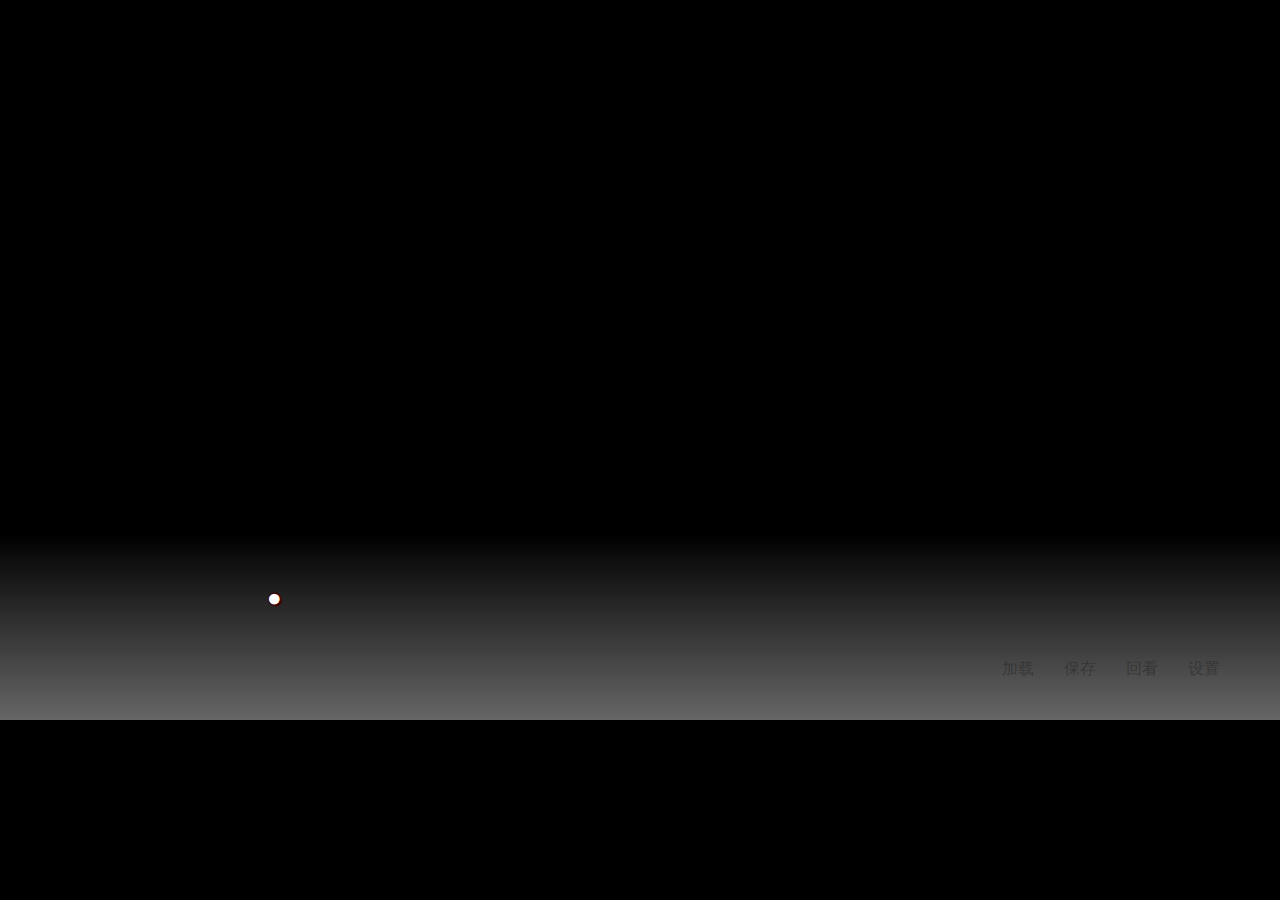
<file: index.html>
<!DOCTYPE html>
<html lang="zh">

<head>
    <meta charset="UTF-8">
    <meta http-equiv="X-UA-Compatible" content="IE=edge">
    <meta name="viewport" content="width=device-width, initial-scale=1.0">
    <title>Stage</title>
</head>

<body>
    
</body>

<script>
    window.location.href = "./in-game.html"
</script>

</html>
</file>
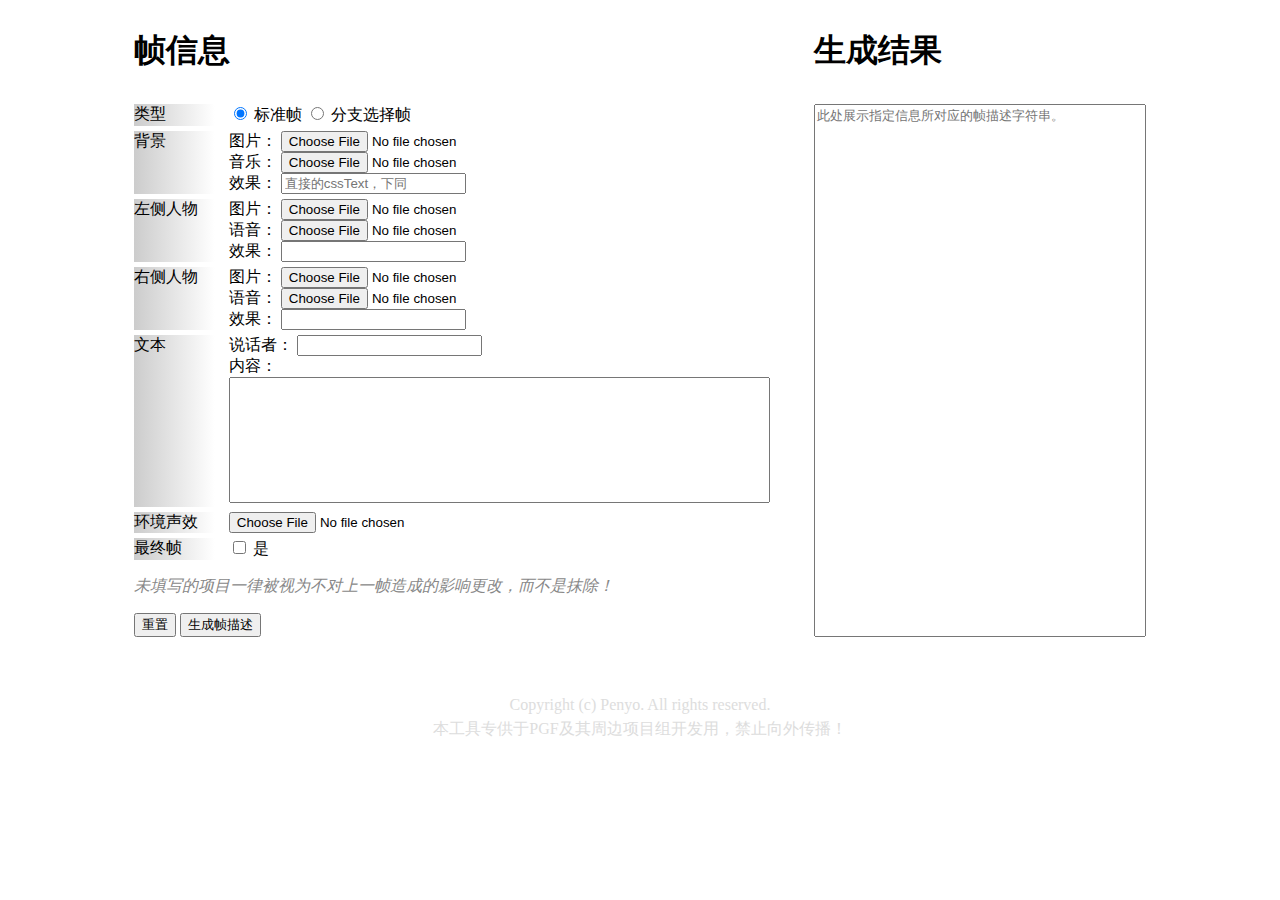
<file: dev/index.html>
<!DOCTYPE html>
<html lang="zh">

<head>
    <meta charset="UTF-8">
    <meta http-equiv="X-UA-Compatible" content="IE=edge">
    <meta name="viewport" content="width=device-width, initial-scale=1.0">
    <title>帧描述生成器</title>
    <link rel="stylesheet" href="./main.css">
</head>

<body>
    <div id="operation">
        <h1>帧信息</h1>
        <form>
            <div>
                <span>类型</span>
                <span>
                    <input type="radio" name="f-type" value="std" id="f-type-std" checked>
                    <label for="f-type-std">标准帧</label>
                    <input type="radio" name="f-type" value="slt" id="f-type-slt">
                    <label for="f-type-slt">分支选择帧</label>
                </span>
                <span class="std">背景</span>
                <span class="std">
                    <label>图片：</label>
                    <input type="file" id="f-bgi"><br>
                    <label>音乐：</label>
                    <input type="file" id="f-bgm"><br>
                    <label>效果：</label>
                    <input type="text" placeholder="直接的cssText，下同" id="f-bge">
                </span>
                <span class="std">左侧人物</span>
                <span class="std">
                    <label>图片：</label>
                    <input type="file" id="f-role-l-p"><br>
                    <label>语音：</label>
                    <input type="file" id="f-role-l-v"><br>
                    <label>效果：</label>
                    <input type="text" id="f-role-l-e">
                </span>
                <span class="std">右侧人物</span>
                <span class="std">
                    <label>图片：</label>
                    <input type="file" id="f-role-r-p"><br>
                    <label>语音：</label>
                    <input type="file" id="f-role-r-v"><br>
                    <label>效果：</label>
                    <input type="text" id="f-role-r-e">
                </span>
                <span class="std">文本</span>
                <span class="std">
                    <label>说话者：</label>
                    <input type="text" id="f-text-spaeker"><br>
                    <label>内容：</label><br>
                    <textarea id="f-text-body"></textarea>
                </span>
                <span class="std">环境声效</span>
                <span class="std">
                    <input type="file" id="f-se">
                </span>
                <span class="slt">可选项</span>
                <span class="slt">
                    <label>选项：</label>
                    <input type="text" placeholder="为空时表示不存在该选项" class="name">
                    <label>操作：</label>
                    <input type="text" placeholder="直接的JS代码，下同" class="operation"><br>
                    <label>选项：</label>
                    <input type="text" class="name">
                    <label>操作：</label>
                    <input type="text" class="operation"><br>
                    <label>选项：</label>
                    <input type="text" class="name">
                    <label>操作：</label>
                    <input type="text" class="operation"><br>
                </span>
                <span>最终帧</span>
                <span>
                    <input type="checkbox" id="f-iff">
                    <label>是</label>
                </span>
            </div>
            <p>未填写的项目一律被视为不对上一帧造成的影响更改，而不是抹除！</p>
            <input type="reset" value="重置">
            <input type="button" value="生成帧描述" id="gene">
        </form>
        <h1>生成结果</h1>
        <textarea id="result" placeholder="此处展示指定信息所对应的帧描述字符串。" readonly></textarea>
    </div>
    <div id="note">
        <p>Copyright (c) Penyo. All rights reserved.</p>
        <p>本工具专供于PGF及其周边项目组开发用，禁止向外传播！</p>
    </div>
</body>

<script type="module" src="./main.js"></script>

</html>
</file>
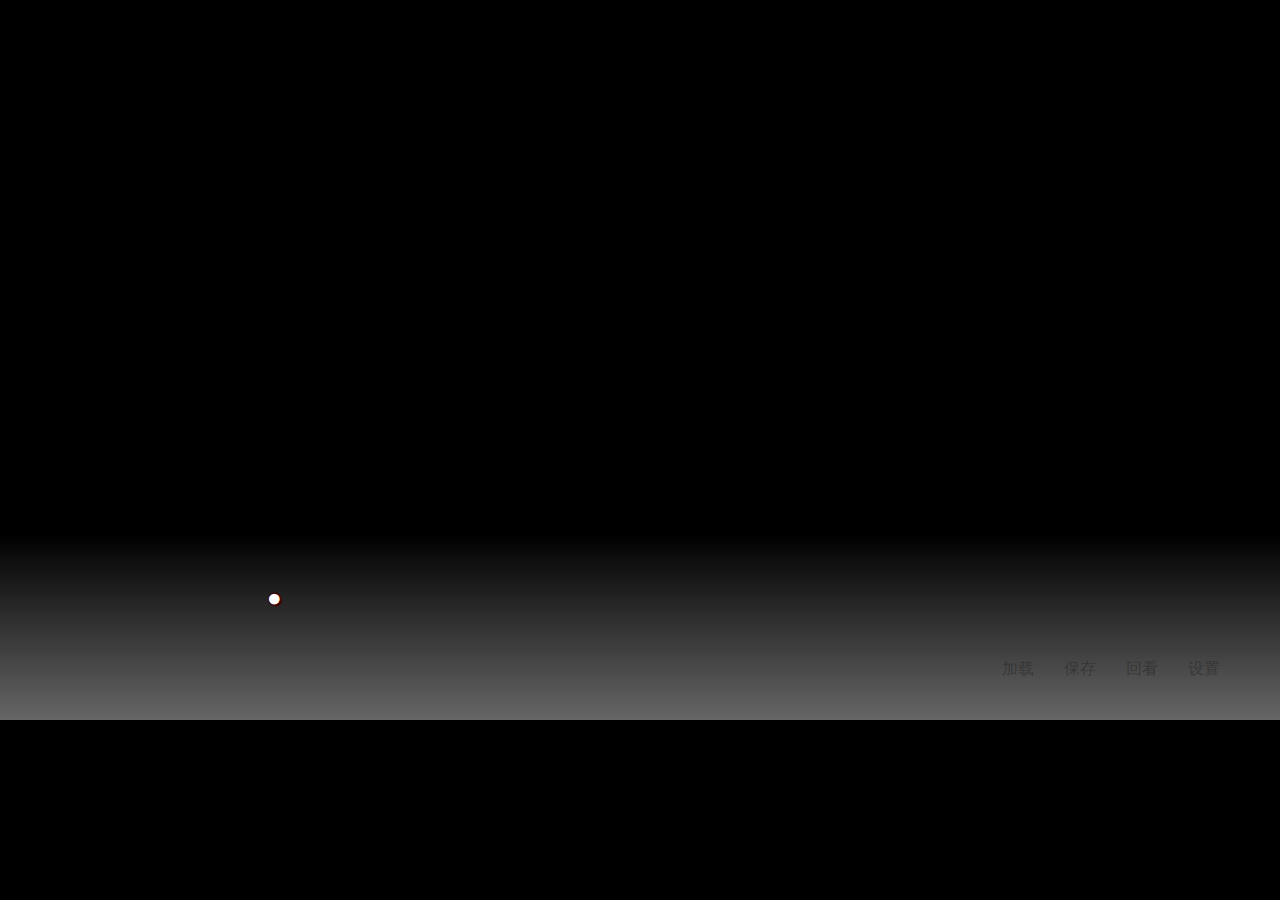
<file: in-game.html>
<!DOCTYPE html>
<html lang="zh">

<head>
    <meta charset="UTF-8">
    <meta http-equiv="X-UA-Compatible" content="IE=edge">
    <meta name="viewport" content="width=device-width, initial-scale=1.0">
    <title>In Game</title>
    <link rel="stylesheet" href="./main.css">
</head>

<body>
    <div id="frame">
        <div id="frame-music">
            <audio src="" id="music-bg" loop></audio>
            <audio src="" id="music-vocal-l"></audio>
            <audio src="" id="music-vocal-r"></audio>
            <audio src="" id="music-effect"></audio>
        </div>
        <div id="frame-graphic">
            <div id="graphic-bg"></div>
            <div id="graphic-role-l" class=""></div>
            <div id="graphic-role-r" class=""></div>
        </div>
        <div id="frame-text">
            <div id="text-speaker"></div>
            <div id="text-body"></div>
            <div id="text-functions">
                <a id="functions-load" href="javascript: void(0);">加载</a>
                <a id="functions-save" href="javascript: void(0);">保存</a>
                <a id="functions-logs" href="javascript: void(0);">回看</a>
                <a id="functions-settings" href="javascript: void(0);">设置</a>
            </div>
            <div id="text-go"></div>
            <div id="text-logs"></div>
        </div>
        <div id="frame-selector">
        </div>
    </div>
</body>

<script type="module" src="./main.js"></script>

</html>
</file>
<file: dev/main.css>
#operation {
    display: grid;
    grid-auto-flow: column;
    grid-template-rows: 6em 1fr;
    grid-column-gap: 5%;
    padding: 0 10%;
}

form div {
    display: grid;
    grid-template-columns: 15% auto;
    grid-row-gap: 5px;
}

form span:nth-child(odd) {
    background: linear-gradient(90deg, #ccc, transparent 85%);
}

form textarea {
    width: 100%;
    height: 9em;
    resize: none;
}

form p {
    color: #888;
    font-style: italic;
}

#result {
    resize: none;
}

#note {
    padding: 3em 0 2em;
    color: #ddd;
    line-height: 8px;
    text-align: center;
}

@media screen and (max-width: 800px) {
    #operation {
        grid-auto-flow: row;
        grid-template-rows: none;
        grid-template-columns: 1fr;
        grid-column-gap: 0;
    }

    #result {
        height: 20em;
    }
}
</file>
<file: main.css>
* {
    margin: 0;
    padding: 0;
    user-select: none;
    color: #ffffff;
    font-family: 思源黑体;
}

*::selection {
    background: transparent;
}

body {
    background: #000000;
}

#frame {
    position: relative;
    margin: auto;
    overflow: hidden;
    width: 1280px;
    height: 720px;
    background: #000000;
}

#graphic-bg {
    position: absolute;
    z-index: 100;
    top: -3%;
    left: -3%;
    width: 106%;
    height: 106%;
    background: center no-repeat;
    background-size: cover;
    filter: blur(4px);
    transition: all 0.5s;
}

#graphic-role-l {
    position: absolute;
    z-index: 110;
    bottom: -500px;
    left: -350px;
    width: 1400px;
    height: 1400px;
    background: center no-repeat;
    background-size: contain;
}

#graphic-role-r {
    position: absolute;
    z-index: 110;
    bottom: -500px;
    right: -350px;
    width: 1400px;
    height: 1400px;
    background: center no-repeat;
    background-size: contain;
}

.unspeaking {
    filter: brightness(33%);
}

#frame-text {
    --stroke: #3b0000;
}

#text-speaker {
    display: none;
    position: absolute;
    z-index: 210;
    bottom: 155px;
    left: 266px;
    border-radius: 15px;
    color: #ffae00;
    font-size: 30px;
    font-weight: bold;
    -webkit-text-stroke: 1.25px var(--stroke);
    text-shadow:
        1.4px 1.40px 0 var(--stroke),
        1.5px 1.45px 0 var(--stroke),
        1.6px 1.50px 0 var(--stroke);
}

#text-speaker::before {
    content: "🔊";
    position: absolute;
    left: -55px;
}

#text-body {
    position: absolute;
    z-index: 200;
    bottom: 0;
    left: 0;
    padding: 125px 266px 0;
    width: 748px;
    height: 140px;
    background: linear-gradient(to bottom, transparent 30%, #ffffff66);
    font-size: 28px;
    line-height: 36px;
    font-weight: bold;
    -webkit-text-stroke: 1.15px var(--stroke);
    text-shadow:
        1.3px 1.30px 0 var(--stroke),
        1.4px 1.38px 0 var(--stroke),
        1.5px 1.46px 0 var(--stroke);
}

@keyframes shining {
    0% {
        opacity: 1;
    }

    50% {
        opacity: 0;
    }

    100% {
        opacity: 1;
    }
}

#text-body::after {
    content: " ●";
    animation: shining 1.8s infinite;
}

#text-functions {
    position: absolute;
    z-index: 210;
    bottom: 30px;
    right: 45px;
}

#text-functions * {
    float: left;
    padding: 10px 15px;
    transition: all 1s;
    color: #00000044;
    text-decoration: none;
}

#text-functions *:hover {
    color: #333333;
}

#text-functions *:active {
    transition: all 0s;
    color: #cc0000;
}

#text-go {
    position: absolute;
    z-index: 220;
    top: 80px;
    left: 0;
    width: 1280px;
    height: 540px;
}

#text-logs {
    position: absolute;
    z-index: 230;
    top: 80px;
    left: 0;
    overflow-y: auto;
    padding: 60px 300px;
    width: 680px;
    height: 420px;
    background: #000000cc;
    display: none;
    color: #ffffff;
    font-size: 26px;
    line-height: 48px;
}

#text-logs::-webkit-scrollbar {
    width: 10px;
}

#text-logs::-webkit-scrollbar-thumb {
    background: #222222;
}

#frame-selector {
    --count: 2;

    display: none;
    position: absolute;
    z-index: 300;
    width: 50%;
    height: 100%;
    padding: calc((720px - 150px * var(--count) + 90px) / 2) 25%;
}

.option {
    margin-bottom: 90px;
    height: 60px;
    background: darkred;
    border: 0.6px solid #f8f8f8;
    text-align: center;
    line-height: 60px;
    font-size: 23px;
}

.option:hover {
    filter: brightness(90%);
}

@keyframes selected {
    from {
        background: #ffffff;
        color: #000000;
    }

    75% {
        background: #111111;
        color: #ffffff;
    }

    to {
        background: #111111;
        color: #ffffff;
    }
}

.option:active,
.selected,
.selected:hover {
    filter: brightness(100%);
    background: #ffffff;
    transition: none;
    animation: selected 3.5s;
    color: #000000;
}
</file>
